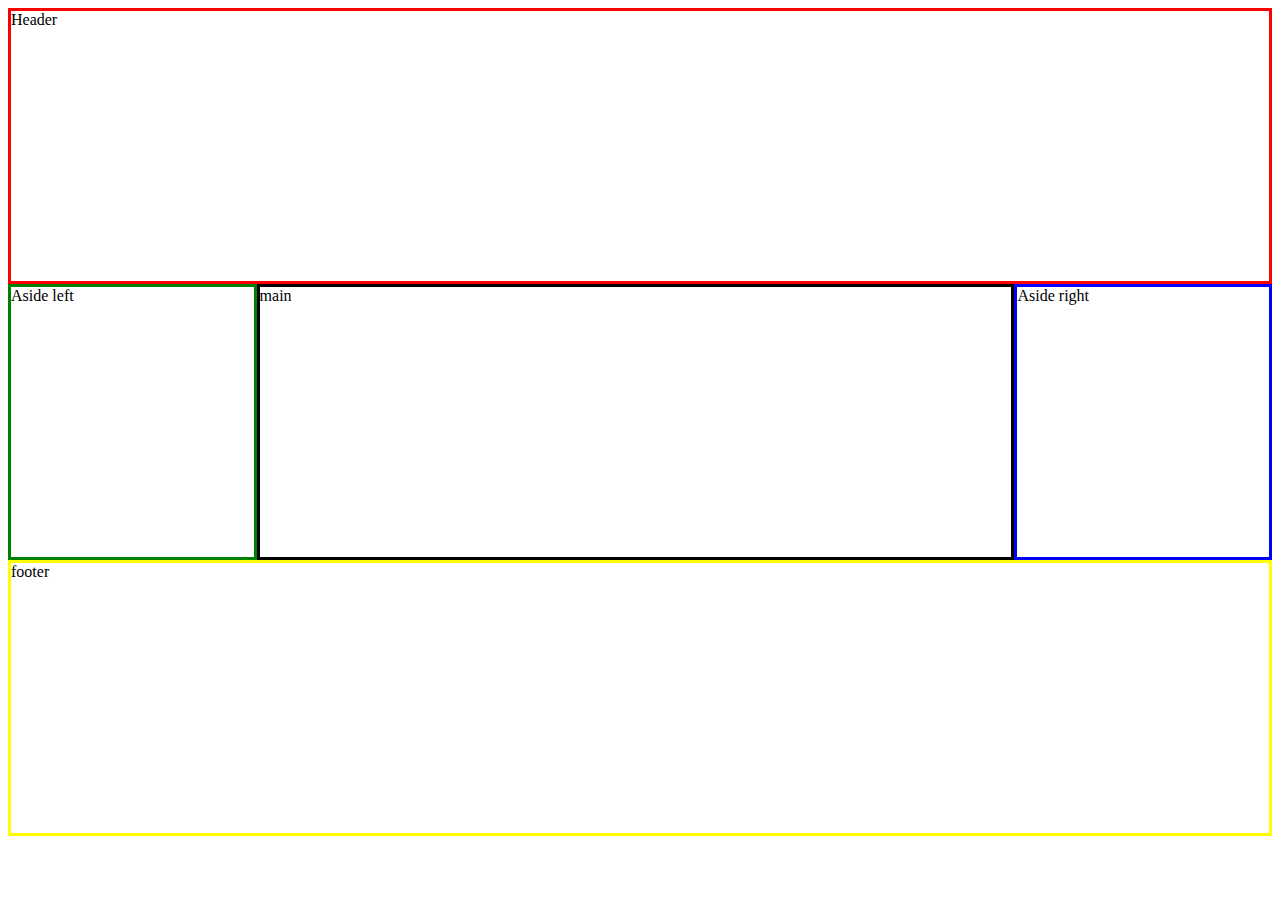
<file: index.html>
<!DOCTYPE html>
<html lang="en">
<head>
    <meta charset="UTF-8">
    <meta name="viewport" content="width=device-width, initial-scale=1.0">
    <title>navigation</title>
    <!-- <link rel="stylesheet" href="style.css"> -->
    <style>
        .container
        {display: grid;
            grid-template-areas: 
            "header header header header header header"
            "left main main main main right"
             "footer footer footer footer footer footer";
            
        }
        header{
            grid-area: header;
            height: 30vh;
            border: solid red;
        }
        
        .left{
            grid-area: left;
            border: solid green;
            height: 30vh;
        }
        .right{
            grid-area: right;
            border: solid blue;
            height: 30vh;
        }
        main{
            grid-area: main;
            border: solid black;
            height: 30vh;
        }
        footer{
            grid-area: footer;
            border: solid yellow;
            height: 30vh;
        }
            
        
    </style>
    </head>
    <body>
        <div class="container">
            <header>Header</header>
            <aside class="left">Aside left</aside>
            <aside class="right">Aside right</aside>
            <main>main</main>
            <footer>footer</footer>
        </div>

        

    </body>
</file>
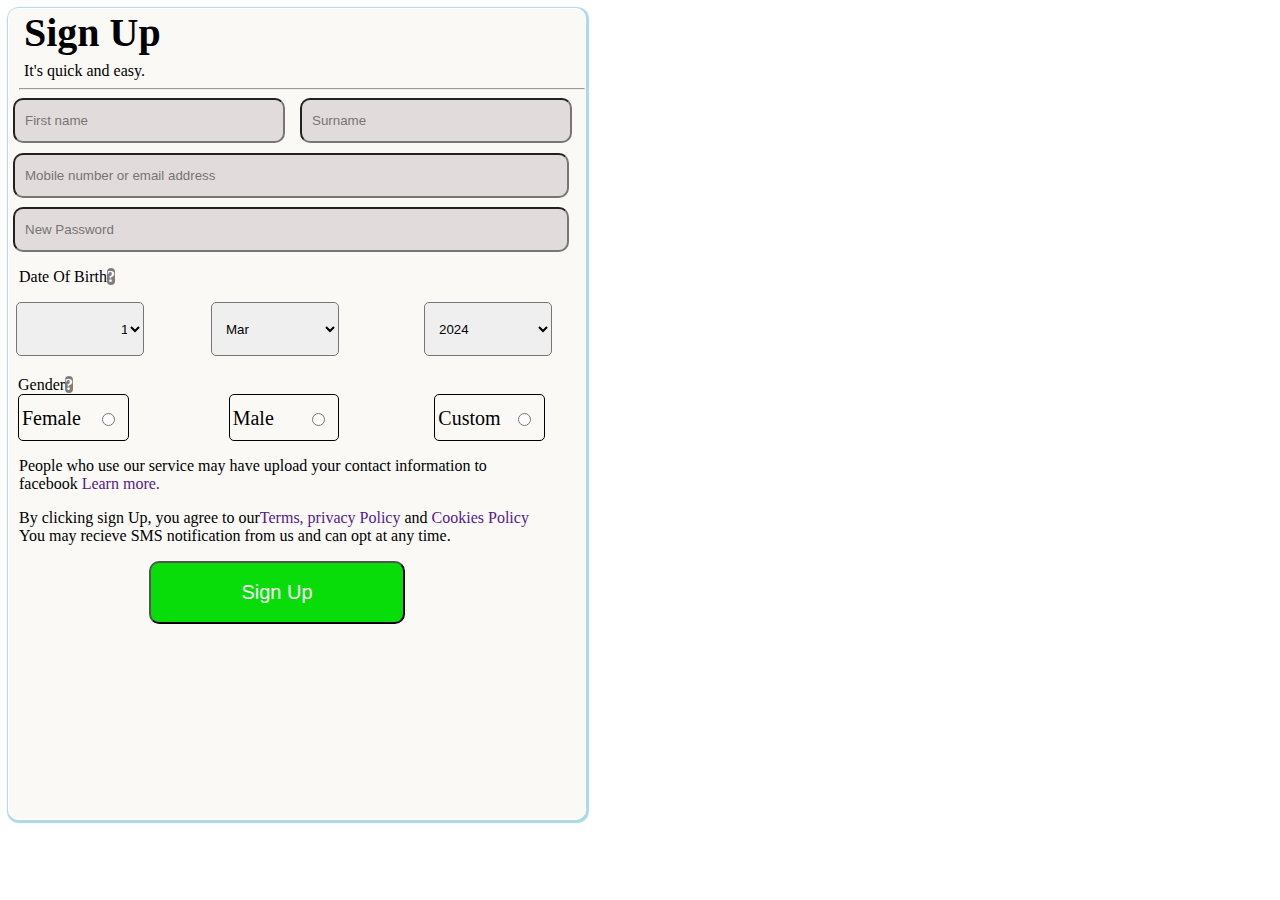
<file: assign.html>
<!DOCTYPE html>
<html lang="en">
<head>
    <meta charset="UTF-8">
    <meta name="viewport" content="width=device-width, initial-scale=1.0">
    <title>Document</title>
    <link rel="stylesheet" href="asiign.css">
</head>
<body>
    <section>
    <form class="form">
        <div class="div1">
         <div>Sign Up</div>
         <span>It's quick and easy.</span>
        </div>
        <div class="div2">

         <hr>
        </div>
        <div class="name">
    <input type="text" name="firstname" id="firstname" placeholder="First name">
         <input type="text" name="Surname" id="Surname" placeholder="Surname">
    </div>
    <div class="mobile">
        <input type="text" name="Mobile Numeber or email Address" id="Mobile" placeholder="Mobile number or email address">
    </div>
    <div class="lob">
      <input type="text" name="New Password" id="bile" placeholder="New Password">
    </div>
    <div class="dob">
        <p>Date Of Birth<b style="background-color: rgb(129, 125, 125); color: white; border-radius:10px;">?</b></p>
    </div>
    <div class="Ay">
        <select class="Day">
            <option value="Day">14</option>
            <option value="Day">1-10</option>
            <option value="Day">11-20</option>
            <option value="Day">21-31</option>
        </select>
        <select class="Day1">
            <option value="Day">Mar</option>
            <option value="Day">January-April</option>
            <option value="Day">May-August</option>
            <option value="Day">September-December</option>
        </select>
        <select class="Day2">
            <option value="Day">2024</option>
            <option value="Day">1800s</option>
            <option value="Day">1900s</option>
            <option value="Day">2000s</option>
        </select>
    </div>
    <div class="gender">
        <label>Gender<b style="background-color: rgb(129, 125, 125); color: white; border-radius:10px;">?</b></label>
     </div>
     <div class="fmc">
     <div class="female">
        <label>Female</label>
        <input type="radio" name="female" id="female">
        </div>
        <div class="male">
        <label>Male</label>
        <input type="radio" name="male" id="male">
        </div>
        <div class="custom">
     <label>Custom</label>
     <input type="radio" name="Custom" id="custom">
       </div>
       
     </div>
     <div class="par">
        <p> People who use our service may have upload your contact information to<br>facebook <a href="">Learn more.</a></p>
        <p>By clicking sign Up, you agree to our<a href="">Terms, privacy Policy</a> and <a href="">Cookies Policy</a>
        <br>You may recieve SMS notification from us and can opt at any time.</p>
     </div>
     <div>
        <button type="submit" id="submit">Sign Up</button>
     </div>





    </form>
   </section>
</body>
</html>
</file>
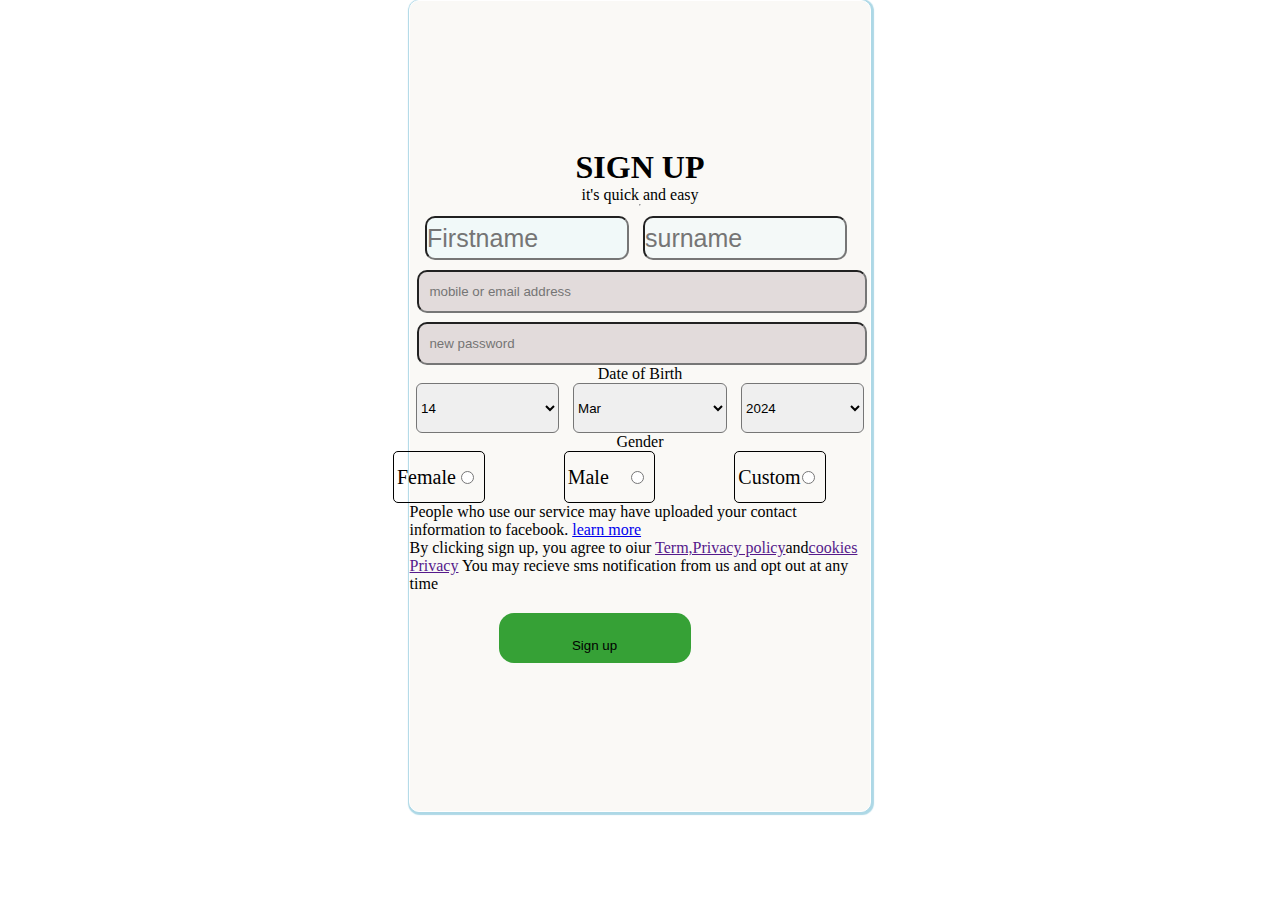
<file: gtm.html>
<!DOCTYPE html>
<html lang="en">
<head>
    <meta charset="UTF-8">
    <meta name="viewport" content="width=device-width, initial-scale=1.0">
    <title>Document</title>
    <link rel="stylesheet" href="gtml.css">
</head>
<body>
    <form class="all">
    <div class="sign up"></div>
        <h1>SIGN UP</h1>
        <p>it's quick and easy</p>
    </div>
    <hr>
    <div class="name">
        <input type="text" name="firstname" id="firstname" placeholder="Firstname">
        <input type="text"  name="surname"  id="surname" placeholder="surname">
    </div>
    <div class="mobile">
    <input type="text" name="mobile or emaila address"  id="mobile"  placeholder="mobile or email address">
     </div>
<div class="Password">
    <input type=" text"  name="new password" id="btt" placeholder="new password">
</div> 
<div class="dob" >
  <p>Date of Birth</p>  
</div>
<div class="od">
<div class="Day">
<select class="Day">
    <option value="Day">14</option>
    <option value="Day">1-10</option>
    <option value="Day">11-20</option>
    <option value="Day">21-31</option>
</select>
<select class="Day1">
    <option value="Day">Mar</option>
    <option value="Day">January-April</option>
    <option value="Day">May-August</option>
    <option value="Day">September-December</option>
</select>
<select class="Day2">
    <option value="Day">2024</option>
    <option value="Day">1800s</option>
    <option value="Day">1900s</option>
    <option value="Day">2000s</option>
    </select>
    </div>
    </div>
        <div class="gender">
            <label>Gender</label>
            </div>
            <div class="ftt">
         <div class="female">
            <label>Female</label>
            <input type="radio" name="female" id="female">
            </div>
            <div class="male">
                <label>Male</label>
        <input type="radio" name="male" id="male">
        </div>
        <div class="custom">
     <label>Custom</label>
     <input type="radio" name="Custom" id="custom">
       </div>
              </div>  
<p>People who use our service may have uploaded your contact information to facebook. <a href="learn more">learn more</a> </p>
<p>By clicking sign up, you agree to oiur <a href="">Term,Privacy policy</a>and<a href="">cookies Privacy</a>
You may recieve sms notification from us and opt out at any time</p>
<button type="submit" id="submit"> Sign up</button>
    </div>
 </form>   
</body>
</html>
</file>
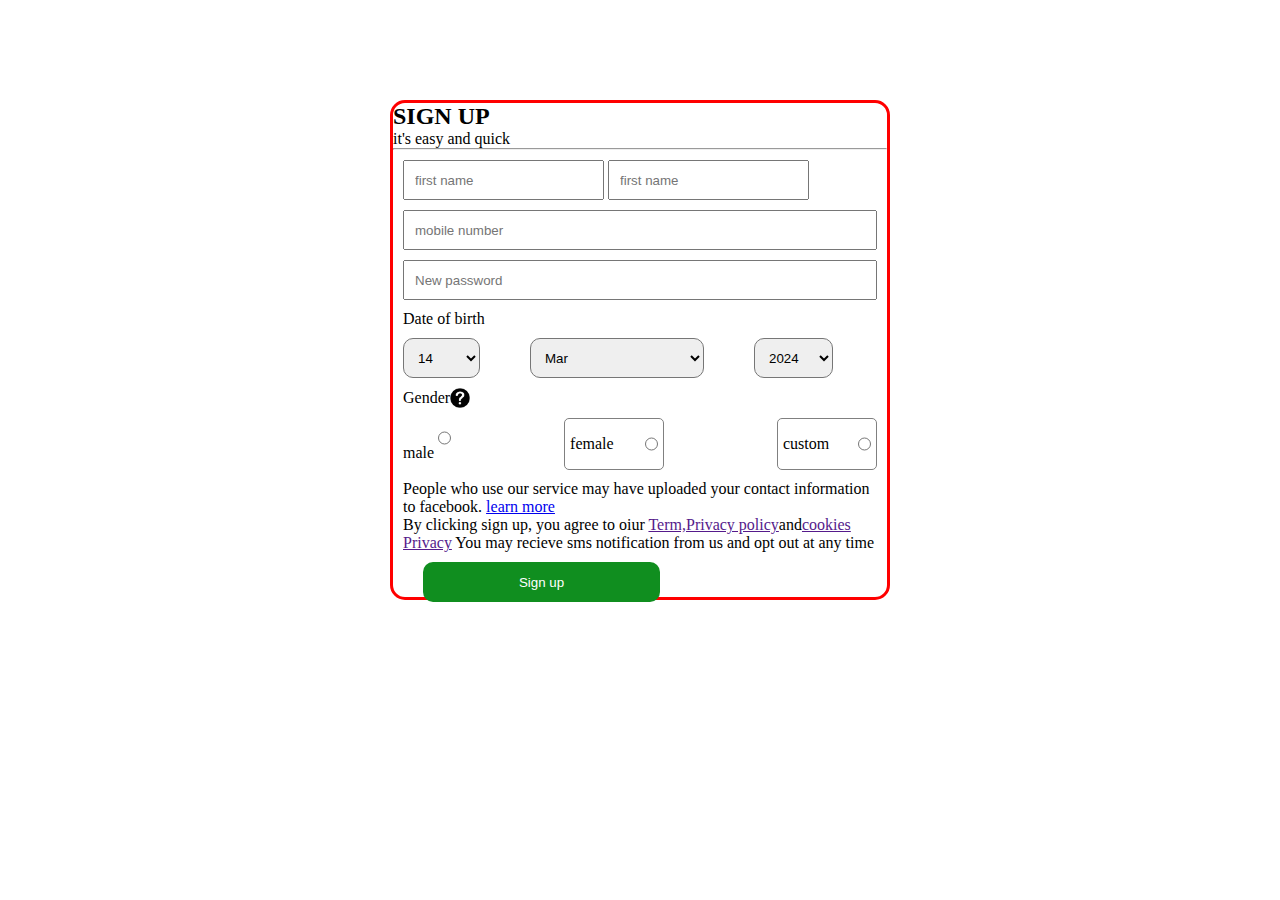
<file: new.html>
<!DOCTYPE html>
<html lang="en">
<head>
    <meta charset="UTF-8">
    <meta name="viewport" content="width=device-width, initial-scale=1.0">
    <title>SIGN UP PAGE</title>
    <link rel="stylesheet" href="new.css">
</head>
<body>
    <section class="signup">
        <div class="sign up-text">
            <h2>SIGN UP</h2>
        <p>it's easy and quick</p>
        </div>
        <hr>
        <form>
            <div class="input">               
                <input type="text" name="first name" placeholder="first name">
                <input type="text" name="first name" placeholder="first name">
            </div>
            <input type="text"  placeholder="mobile number">
            <input type="password"  placeholder="New password">
        <p>Date of birth<a href="Mark.png"></a></p>
            <div class="dob">
            <select class="Day">
                <option value="Day">14</option>
                <option value="Day">1-10</option>
                <option value="Day">11-20</option>
                <option value="Day">21-31</option>
            </select>
            <select class="Day1">
    <option value="Day">Mar</option>
    <option value="Day">January-April</option>
    <option value="Day">May-August</option>
    <option value="Day">September-December</option>
</select>
<select class="Day2">
    <option value="Day">2024</option>
    <option value="Day">1800s</option>
    <option value="Day">1900s</option>
    <option value="Day">2000s</option>
    </select>
</div>
</div>

<div class="info">
    <p>Gender</p>
    <img src="Mark.png" alt="">
</div>
<div class="gen">
<div class="radio">
    <label for="Gender">male</label>
    <input type="radio" name="gender" id="gender">
</div>
<div class="radioitems">
    <label for="gender">female</label>
<input type="radio" name="gender" id="gender">
</div>
<div class="radioitems">
    <label for="gender">custom</label>
<input type="radio" name="gender" id="gender">
</div>
</div>
<div>
<p>People who use our service may have uploaded your contact information to facebook. <a href="learn more">learn more</a> </p>
<p>By clicking sign up, you agree to oiur <a href="">Term,Privacy policy</a>and<a href="">cookies Privacy</a>
You may recieve sms notification from us and opt out at any time</p>
</div>
<div class="bb">
<button type="submit" id="submit"> Sign up</button>
    </div>
        </form>
</section>

</body>
</html>
</file>
<file: style.css>
*{
    color:white;
    padding: 0;
    text-decoration: none;
    

}
body{
    background-color: rgb(241, 236, 236);
}
nav{
    border: 1px solid green;
    display: flex;
    background-color: rgb(58, 44, 44) ;
}  
ul{
    display: flex;
     list-style-type: none ;
     margin-top: 22px;
}
img{
    height: 50px;
    margin-top: 5px;
    border-radius: 60px;
    margin-left: 19px;
}
h2{
    margin-right: 100px;
}
a{
    margin-left: 10px;
    text-decoration: none;
}
</file>
<file: asiign.css>
.form{
    border: 1px solid white;
    display: block;
    width: 45vw;
    height: 90vh;
    background-color: rgb(250, 249, 246);
    box-shadow: 1px 1px 1px 2px lightblue;
    border-radius: 10px;
}
form:hover{
    border: 1px solid blue;
}
.div1{
    div{
    font-size: 40px;
    font-weight: 900;
    }
    display: flex;
    flex-direction: column;
    gap:0.4em;
    margin-left: 15px;
}
.div2{
    margin-left: 10px;
    
}
#firstname{
    background-color: rgb(226, 219, 219);
    height: 39px;
    width: 20vw;
    border-radius: 10px;
    margin-left: 4px;
    padding-left: 10px;
    
    
}
.name{
    display: flex;
    margin-bottom: 10px;

}
#Surname{
    background-color: rgb(226, 219, 219);
    height: 39px;
    width: 20vw;
    margin-left: 15px;
    border-radius: 10px;
    padding-left: 10px;
}
#Mobile{
    height: 39px;
    width: 42.2vw;
    margin-left: 4px;
    border-radius: 10px;
    padding-left: 10px;
    margin-bottom: 9px;
    background-color: rgb(226, 219, 219);
}
#bile{
    background-color: rgb(226, 219, 219);
    height: 39px;
    width: 42.2vw;
    margin-left: 4px;
    border-radius: 10px;
    padding-left: 10px;
}
.Day{
    width:10vw;
    height: 6vh;
    margin-left: 7px;
    border-radius: 5px;
    padding-left: 100px;
    margin-right: 60px;
    
}
.Day1{
    width:10vw;
    height: 6vh;
    margin-left: 7px;
    border-radius: 5px;
    padding-left: 10px;
    margin-right: 78px ;
    
}
.Day2{
    width:10vw;
    height: 6vh;
    margin-left: 7px;
    border-radius: 5px;
    padding-left: 10px;
    
}
.Ay{
    display: flex;
    margin-bottom: 20px;
    margin-top: 2px;
}
.dob{
    margin-left: 10px;
    margin-bottom: 6px;
}
.fmc{
    display: flex;
}
.female {
       color: black;
       font-size: 20px;
       font-weight: normal;
       line-height: 10px;
       padding: 0 10px 0 3px;
       border: 1px solid black;
       margin-left:9px;
       border-radius: 5px;
       width: 9vw;
       margin-right: 70px;
       display: flex;
       align-items: center;
       justify-content:space-between;
       height: 5vh;

    }
    .gender{
        margin-left: 9px;
        margin-top: 15px;
    }
.male {
    color: black;
    font-size: 20px;
    font-weight: normal;
    line-height: 10px;
    padding: 0 10px 0 3px;
    border: 1px solid black;
    margin-left: 30px;
    border-radius: 5px;
    width: 9vw;
    margin-right: 90px;
    display: flex;
    align-items: center;
    justify-content:space-between;

}
.custom {
    color: black;
    font-size: 20px;
    font-weight: normal;
    line-height: 10px;
    padding: 0 10px 0 3px;
    border: 1px solid black;
    margin-left: 5px;
    border-radius: 5px;
    width: 9vw;
    margin-right: 40px;
    display: flex;
    align-items: center;
    justify-content:space-between;

}
.par{
    margin-left: 10px;
}
a{
    text-decoration: none;
}
#submit{
        margin-left: 140px;
        width: 20vw;
        height: 7vh;
        border-radius: 10px;
        background-color: rgb(9, 221, 9) ;
        color: white;
        font-size: 20px;
}
</file>
<file: gtml.css>
*{
    padding: 0px;
    margin: 0px;
    justify-items: center;
    align-items: center;
}
body{
  align-items: center;
  justify-content: center;
}
form{
    justify-content: center;
    align-content: center;
    border: 1px solid white;
    display: block;
    width: 36vw;
    height: 90vh;
    background-color: rgb(250, 249, 246);
    box-shadow: 1px 1px 1px 2px lightblue;
    border-radius: 10px;
}
all{
    align-content: center;
}

#firstname{
    height: 40px;
    width: 200px;
    font-size: 25px;
    border-radius: 10px;
    margin-right: 10px;
    margin-bottom: 10px;
    margin-top: 10px;
    justify-items: center;
    text-align: center;
    background-color: rgba(239, 248, 248, 0.904);
}
#surname{
    height: 40px;
    width: 200px;
    font-size: 25px;
    border-radius: 10px;
    margin-right: 8px;
    margin: left 1000px;
    text-align: center;
    background-color: rgba(242, 248, 248, 0.877);
}
#mobile{
    height: 39px;
    width: 34vw;
    margin-left: 4px;
    border-radius: 10px;
    padding-left: 10px;
    margin-bottom: 9px;
    background-color: rgb(226, 219, 219);
}
#btt{
    background-color: rgb(226, 219, 219);
    height: 39px;
    width: 34vw;
    margin-left: 4px;
    border-radius: 10px;
    padding-left: 10px;
    display: flex;
}
.Day{
    height: 50px;
    width: 35vw;
    display: flex;
    border-radius: 6px;
    gap: 14px;
    

}
.Day1{
    height: 50px;
    width: 30vw;
    border-radius: 6px;
    
}
.Day2{
    height: 50px;
    width: 30vw;
    border-radius: 6px;
}
.ftt{
    display: flex;
    width: 40vw;
    
}
.female {
    color: black;
    font-size: 20px;
    font-weight: normal;
    line-height: 10px;
    padding: 0 10px 0 3px;
    border: 1px solid black;
    margin-left:9px;
    border-radius: 5px;
    width: 10vw;
    margin-right: 70px;
    display: flex;
    align-items: center;
    justify-content:space-between;
    height: 50px;
}
.male{
    color: black;
    font-size: 20px;
    font-weight: normal;
    line-height: 10px;
    padding: 0 10px 0 3px;
    border: 1px solid black;
    margin-left:9px;
    border-radius: 5px;
    width: 10vw;
    margin-right: 70px;
    display: flex;
    align-items: center;
    justify-content:space-between;
    height: 50px;
}
.custom{
    color: black;
    font-size: 20px;
    font-weight: normal;
    line-height: 10px;
    padding: 0 10px 0 3px;
    border: 1px solid black;
    margin-left:9px;
    border-radius: 5px;
    width: 10vw;
    margin-right: 70px;
    display: flex;
    align-items: center;
    justify-content:space-between;
    height: 50px;
}
#submit{
    justify-content: center;
    align-items: center;
     border: 30px solid rgb(54, 161, 54);
     height: 5px;
     width: 15vw;
     margin-left: 89px;
     margin-top: 20px;
     border-radius: 15px;
     border-width: 25px;
     
}
</file>
<file: new.css>
*{
    padding: 0;
    margin: 0;
    box-sizing: border-box;
  } 

body{
  display: flex;
  justify-content: center;
  align-items: center;
}
.signup{
  border: solid red;
  position: relative;
  border-radius: 15px;
  width: 500px;
  height: 500px;
  margin-top: 100px;
  background-color: white;
  /* box-shadow: 2px 5px 5px 5px green; */
}
.signup-text{
  padding: 10px;
}
form{
  padding: 10px;
  display: flex;
  gap: 10px;
  flex-direction: column;
}
input{
  height: 40px;
  padding: 10px;

}
.dob{
  display: flex;
  justify-content: space-between;
  width: 100%;
  gap: 50px;
  height: 40px;
  width:100px;
}
.dob select{
  width: 200px;
  padding: 10px;
  border-radius: 10px;
}
.info{
  display: flex;
  align-items: center;
}
.info>img{
  width: 20px;
  height: 20px
}
.gen{
  display: flex;
  justify-content: space-between;
  gap: 30px;

}
.radioitems{
  width: 100px;
  display: flex;
  align-items: center;
  justify-content: space-between;
  gap: 20px;
  border: 1px solid gray;
  padding: 5px;
  border-radius: 5px;
}
form button{
  width: 50%;
  margin: auto;
  height: 40px;
  border-radius: 10px;
  background-color: rgb(16, 142, 31);
  color: white;
  border: none;
  align-items: center;
  margin-left: 20px;
}
</file>
